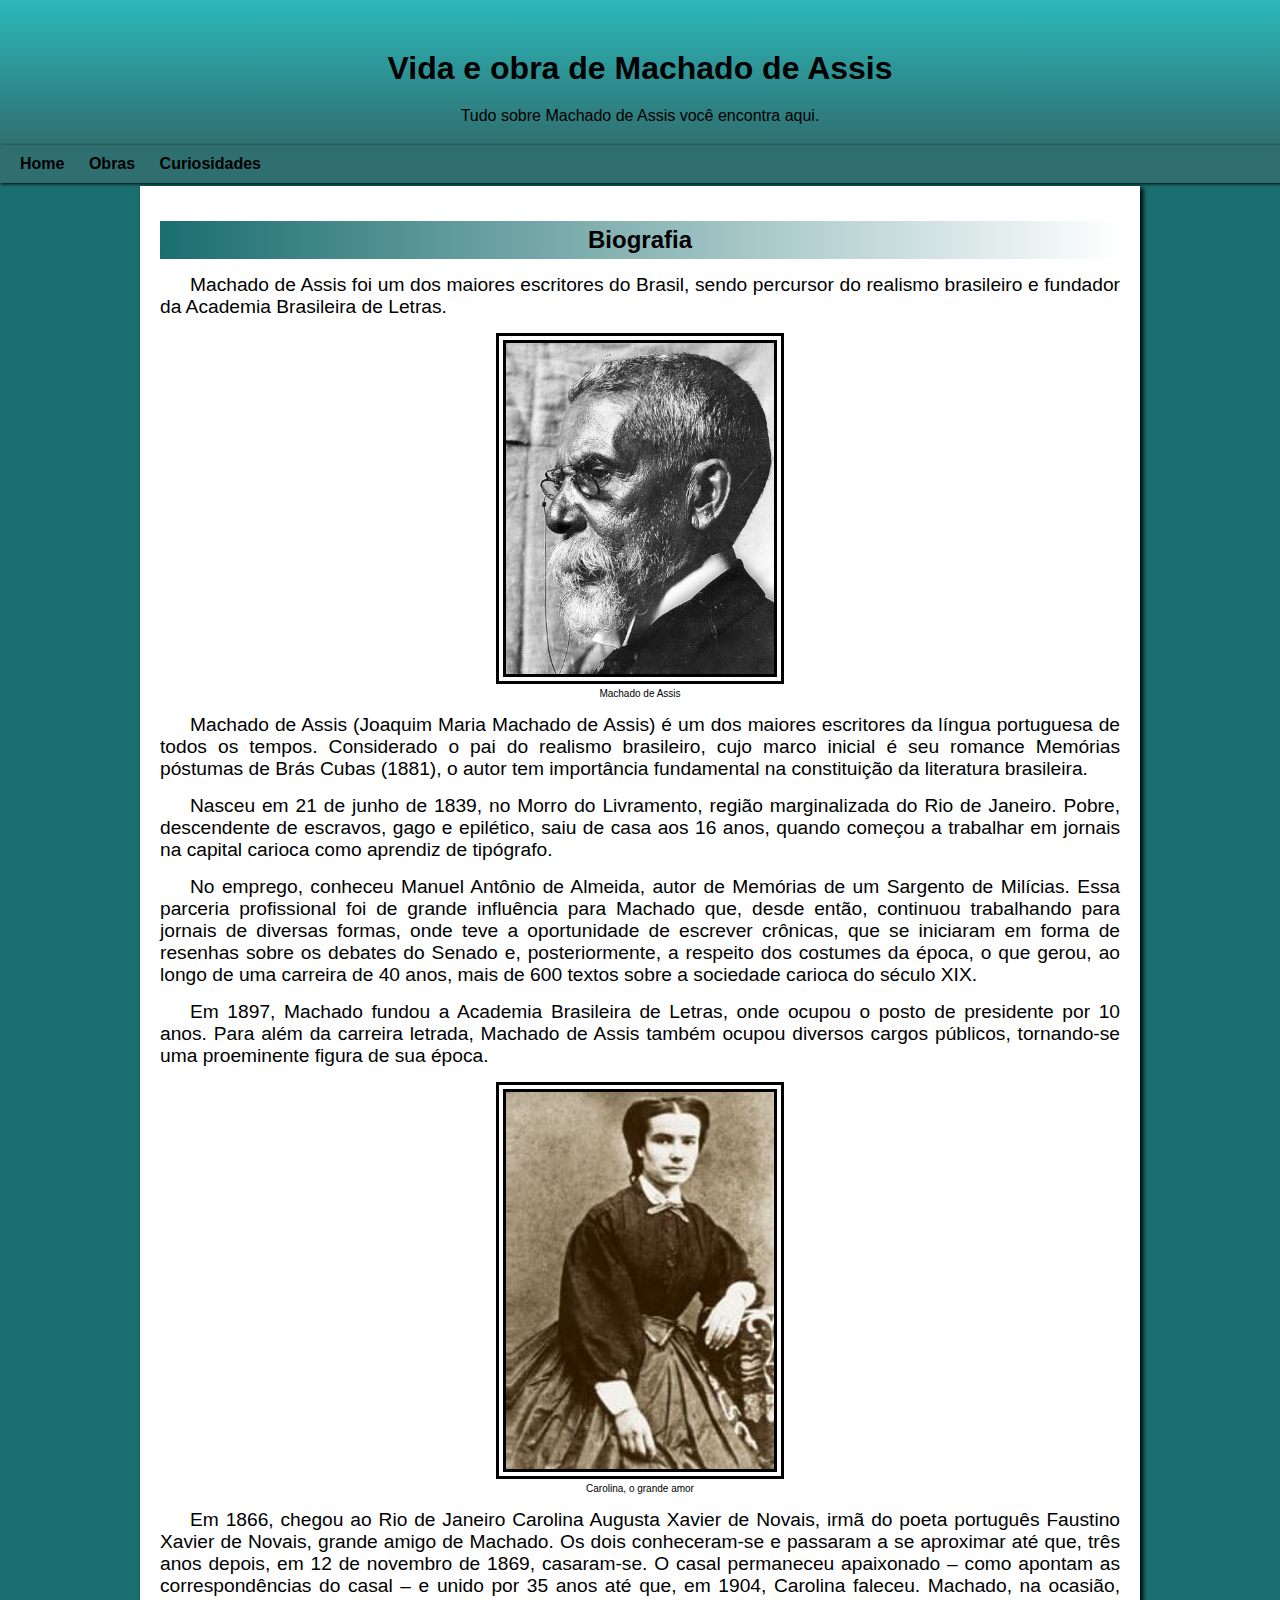
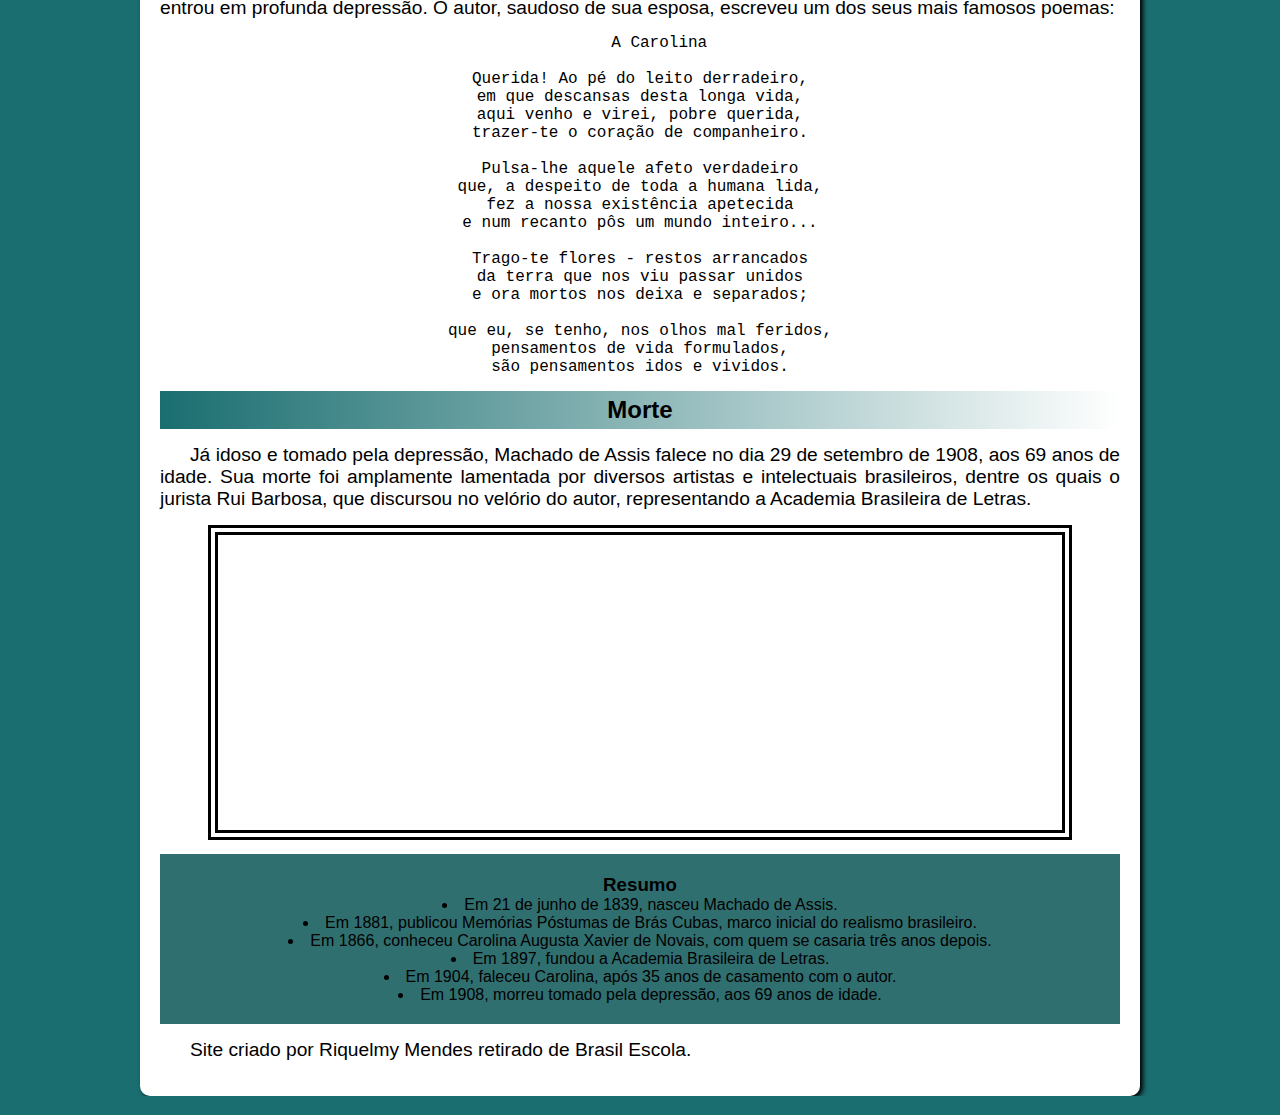
<file: index.html>
<!DOCTYPE html>
<html lang="pt-br">

<head>
    <meta charset="UTF-8">
    <meta name="viewport" content="width=device-width, initial-scale=1.0">
    <link rel="shortcut icon" href="images/favicon.ico" type="image/x-icon">
    <link rel="stylesheet" href="css/estilo.css">
    <title>Machado de Assis</title>
</head>

<body>
    <header><!-- Cabeçalho da página  -->
        <h1>Vida e obra de Machado de Assis</h1>
        <p>Tudo sobre Machado de Assis você encontra aqui.</p>
    </header>
    <nav><!--Menu de navegação-->
        <a href="index.html">Home</a>
        <a href="obras.html">Obras</a>
        <a href="curiosidades.html"> Curiosidades</a>
    </nav>
    <main><!--Conteúdo principal-->
        <article><!--Tag para marcar artigo/texto-->
            <h2>Biografia</h2>

            <p>Machado de Assis foi um dos maiores escritores do Brasil, sendo percursor do realismo brasileiro e
                fundador da Academia Brasileira de Letras.</p>

            <figure>
                <img src="imagens/foto-machado.jpg" alt="Foto do escritor Machado de Assis">
                <figcaption>Machado de Assis</figcaption>
            </figure>

            <p>
                Machado de Assis (Joaquim Maria Machado de Assis) é um dos maiores escritores da língua portuguesa de
                todos
                os tempos. Considerado o pai do realismo brasileiro, cujo marco inicial é seu romance Memórias póstumas
                de
                Brás Cubas (1881), o autor tem importância fundamental na constituição da literatura brasileira.
            </p>

            <p>
                Nasceu em 21 de junho de 1839, no Morro do Livramento, região marginalizada do Rio de Janeiro. Pobre,
                descendente de escravos, gago e epilético, saiu de casa aos 16 anos, quando começou a trabalhar em
                jornais
                na capital carioca como aprendiz de tipógrafo.
            </p>

            <p>
                No emprego, conheceu Manuel Antônio de Almeida, autor de Memórias de um Sargento de Milícias. Essa
                parceria
                profissional foi de grande influência para Machado que, desde então, continuou trabalhando para jornais
                de
                diversas formas, onde teve a oportunidade de escrever crônicas, que se iniciaram em forma de resenhas
                sobre
                os debates do Senado e, posteriormente, a respeito dos costumes da época, o que gerou, ao longo de uma
                carreira de 40 anos, mais de 600 textos sobre a sociedade carioca do século XIX.
            </p>


            <p>
                Em 1897, Machado fundou a Academia Brasileira de Letras, onde ocupou o posto de presidente por 10 anos.
                Para
                além da carreira letrada, Machado de Assis também ocupou diversos cargos públicos, tornando-se uma
                proeminente figura de sua época.
            </p>


            <figure>
                <img src="imagens/foto-carolina-augusta.jpg" alt="Carolina, o grande amor">
                <figcaption>Carolina, o grande amor</figcaption>
            </figure>

            <p>Em 1866, chegou ao Rio de Janeiro Carolina Augusta Xavier de Novais, irmã do poeta português Faustino
                Xavier de Novais, grande amigo de Machado. Os dois conheceram-se e passaram a se aproximar até que, três
                anos depois, em 12 de novembro de 1869, casaram-se. O casal permaneceu apaixonado – como apontam as
                correspondências do casal – e unido por 35 anos até que, em 1904, Carolina faleceu. Machado, na ocasião,
                entrou em profunda depressão. O autor, saudoso de sua esposa, escreveu um dos seus mais famosos poemas:
            </p>

            <pre>
    A Carolina

Querida! Ao pé do leito derradeiro,
em que descansas desta longa vida,
aqui venho e virei, pobre querida,
trazer-te o coração de companheiro.

Pulsa-lhe aquele afeto verdadeiro
que, a despeito de toda a humana lida,
fez a nossa existência apetecida
e num recanto pôs um mundo inteiro...

Trago-te flores - restos arrancados
da terra que nos viu passar unidos
e ora mortos nos deixa e separados;

que eu, se tenho, nos olhos mal feridos,
pensamentos de vida formulados,
são pensamentos idos e vividos.
</pre>

            <h2>Morte</h2>
            <p>Já idoso e tomado pela depressão, Machado de Assis falece no dia 29 de setembro de 1908, aos 69 anos de
                idade. Sua morte foi amplamente lamentada por diversos artistas e intelectuais brasileiros, dentre os
                quais o jurista Rui Barbosa, que discursou no velório do autor, representando a Academia Brasileira de
                Letras.</p>

                <iframe width="560" height="315" src="https://www.youtube.com/embed/ycGtRZrs3Y0?si=yyjnesLnaQZfCNMh" title="YouTube video player" frameborder="0" allow="accelerometer; autoplay; clipboard-write; encrypted-media; gyroscope; picture-in-picture; web-share" referrerpolicy="strict-origin-when-cross-origin" allowfullscreen></iframe>
        </article>

        <aside>
            <h3>Resumo</h3>

            <ul>
                <li>Em 21 de junho de 1839, nasceu Machado de Assis.</li>
                <li>Em 1881, publicou Memórias Póstumas de Brás Cubas, marco inicial do realismo brasileiro.</li>
                <li>Em 1866, conheceu Carolina Augusta Xavier de Novais, com quem se casaria três anos depois.</li>
                <li>Em 1897, fundou a Academia Brasileira de Letras.</li>
                <li>Em 1904, faleceu Carolina, após 35 anos de casamento com o autor.</li>
                <li>Em 1908, morreu tomado pela depressão, aos 69 anos de idade.</li>
            </ul>
        </aside>

        <footer>
            <p>Site criado por Riquelmy Mendes retirado de Brasil Escola.</p>
        </footer>

    </main>
</body>

</html>
</file>
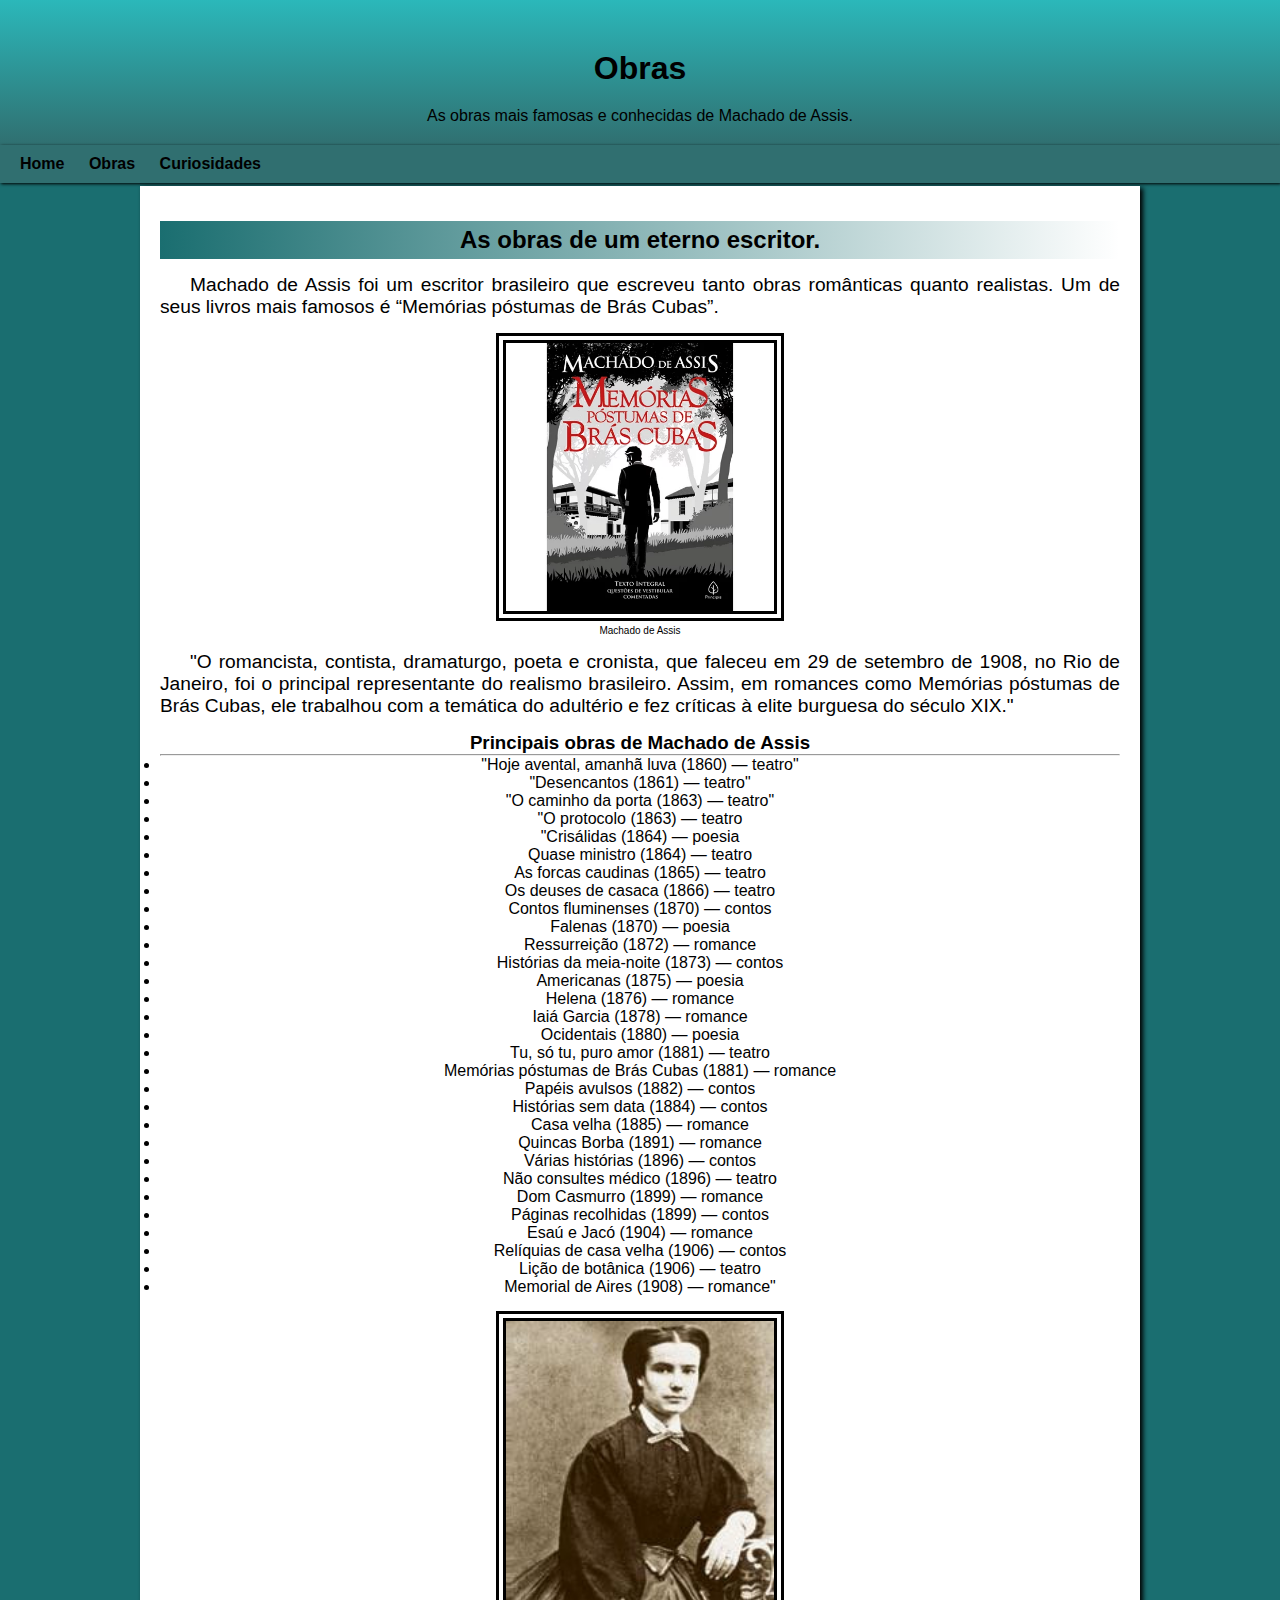
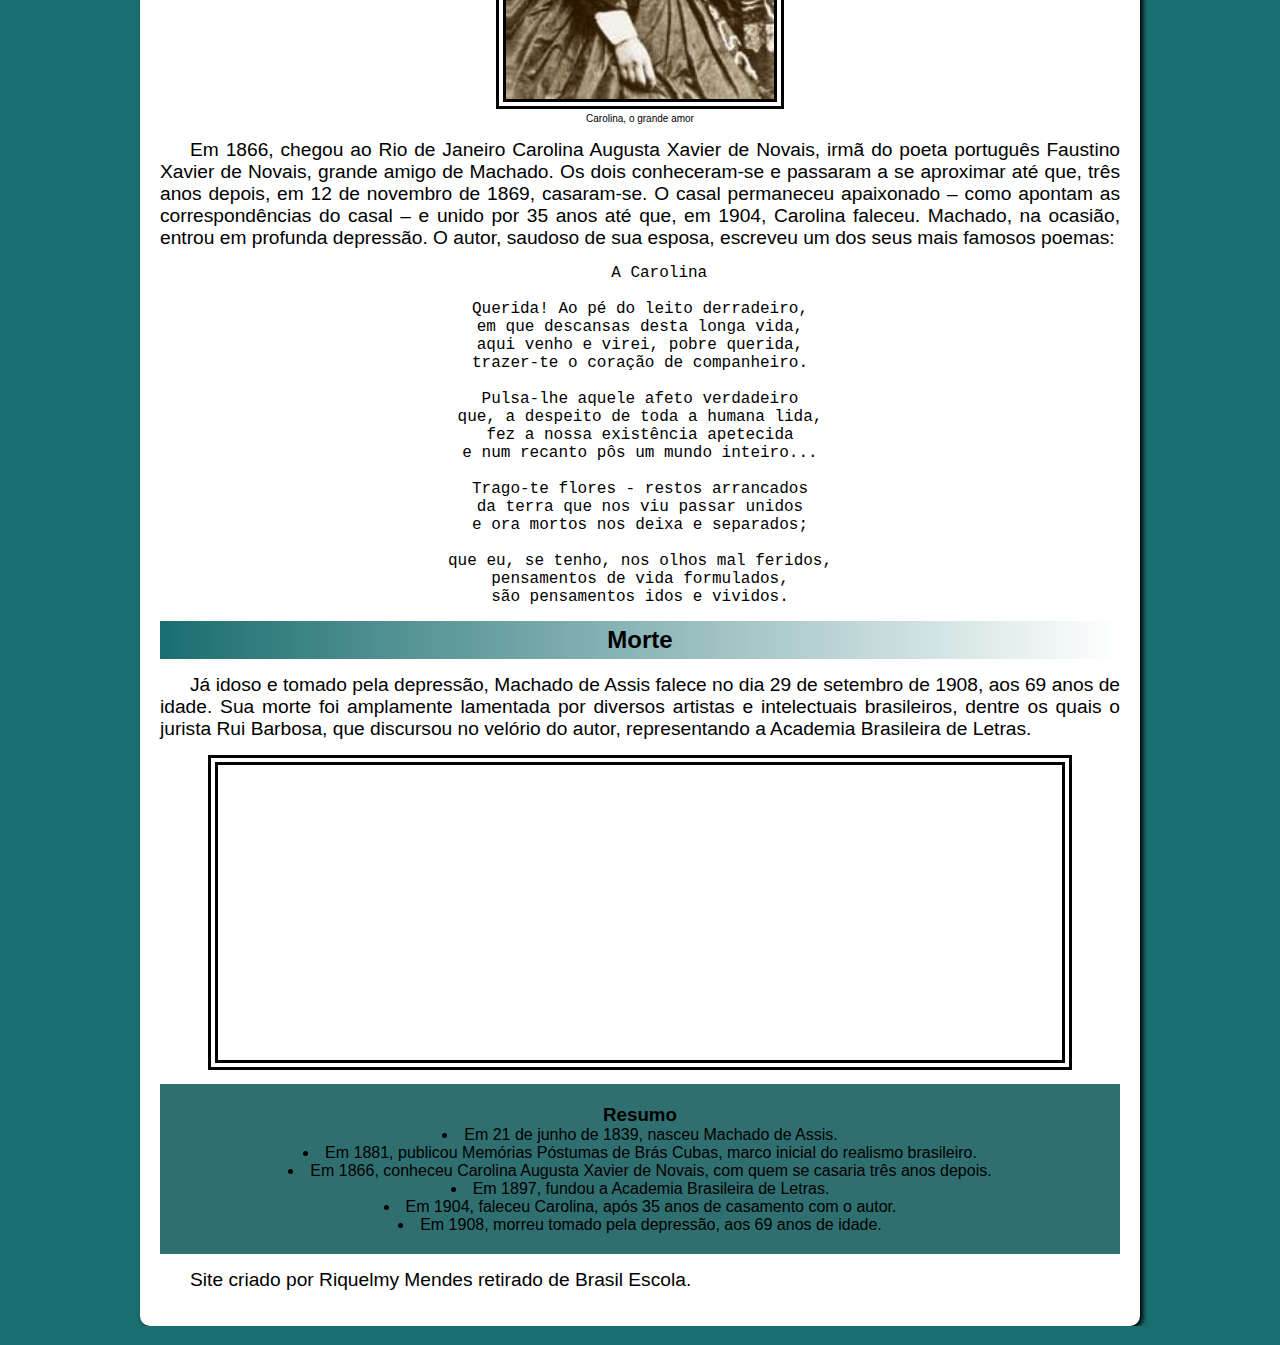
<file: obras.html>
<!DOCTYPE html>
<html lang="pt-br">

<head>
    <meta charset="UTF-8">
    <meta name="viewport" content="width=device-width, initial-scale=1.0">
    <link rel="shortcut icon" href="images/favicon.ico" type="image/x-icon">
    <link rel="stylesheet" href="css/estilo.css">
    <title>Machado de Assis</title>
</head>

<body>
    <header><!-- Cabeçalho da página  -->
        <h1>Obras</h1>
        <p>As obras mais famosas e conhecidas de Machado de Assis.</p>
    </header>
    <nav><!--Menu de navegação-->
        <a href="index.html">Home</a>
        <a href="obras.html">Obras</a>
        <a href="curiosidades.html"> Curiosidades</a>
    </nav>
    <main><!--Conteúdo principal-->
        <article><!--Tag para marcar artigo/texto-->
            <h2>As obras de um eterno escritor.</h2>

            <p>Machado de Assis foi um escritor brasileiro que escreveu tanto obras românticas
             quanto realistas. Um de seus livros mais famosos é “Memórias póstumas de Brás Cubas”.</p>

            <figure>
                <img src="imagens/257997.webp" alt="Foto do escritor Machado de Assis">
                <figcaption>Machado de Assis</figcaption>
            </figure>

            <p>"O romancista, contista, dramaturgo, poeta e cronista, que faleceu em 29 de setembro de 1908, no Rio de Janeiro, 
                foi o principal representante do realismo brasileiro. Assim, em romances como Memórias póstumas de Brás Cubas, 
                ele trabalhou com a temática do adultério e fez críticas à elite burguesa do século XIX."
            </p>

            <h3>Principais obras de Machado de Assis</h3> <hr>

            <ul>
                <li>"Hoje avental, amanhã luva (1860) — teatro"</li>
                <li>"Desencantos (1861) — teatro"</li>
                <li>"O caminho da porta (1863) — teatro"</li>
                <li>"O protocolo (1863) — teatro</li>
                <li>"Crisálidas (1864) — poesia</li>
                <li> Quase ministro (1864) — teatro</li>
                <li>As forcas caudinas (1865) — teatro</li>
                <li>Os deuses de casaca (1866) — teatro</li>
                <li> Contos fluminenses (1870) — contos
                <li> Falenas (1870) — poesia</li>
                <li>Ressurreição (1872) — romance</li>
                <li>Histórias da meia-noite (1873) — contos</li>
                <li>Americanas (1875) — poesia</li>
                <li>Helena (1876) — romance</li>
                <li>Iaiá Garcia (1878) — romance</li>
                <li>Ocidentais (1880) — poesia</li>
                <li>Tu, só tu, puro amor (1881) — teatro</li>
                <li> Memórias póstumas de Brás Cubas (1881) — romance</li>
                <li>Papéis avulsos (1882) — contos</li>
                <li>Histórias sem data (1884) — contos</li>
                <li>Casa velha (1885) — romance</li>
                <li>Quincas Borba (1891) — romance</li>
                <li>Várias histórias (1896) — contos</li>
                <li>Não consultes médico (1896) — teatro</li>
                <li>Dom Casmurro (1899) — romance</li>
                <li>Páginas recolhidas (1899) — contos</li>
                <li>Esaú e Jacó (1904) — romance</li>
                <li>Relíquias de casa velha (1906) — contos</li>
                <li>Lição de botânica (1906) — teatro</li>
                <li>Memorial de Aires (1908) — romance"</li>
            </ul>


            <p></p>


            <figure>
                <img src="imagens/foto-carolina-augusta.jpg" alt="Carolina, o grande amor">
                <figcaption>Carolina, o grande amor</figcaption>
            </figure>

            <p>Em 1866, chegou ao Rio de Janeiro Carolina Augusta Xavier de Novais, irmã do poeta português Faustino
                Xavier de Novais, grande amigo de Machado. Os dois conheceram-se e passaram a se aproximar até que, três
                anos depois, em 12 de novembro de 1869, casaram-se. O casal permaneceu apaixonado – como apontam as
                correspondências do casal – e unido por 35 anos até que, em 1904, Carolina faleceu. Machado, na ocasião,
                entrou em profunda depressão. O autor, saudoso de sua esposa, escreveu um dos seus mais famosos poemas:
            </p>

            <pre>
    A Carolina

Querida! Ao pé do leito derradeiro,
em que descansas desta longa vida,
aqui venho e virei, pobre querida,
trazer-te o coração de companheiro.

Pulsa-lhe aquele afeto verdadeiro
que, a despeito de toda a humana lida,
fez a nossa existência apetecida
e num recanto pôs um mundo inteiro...

Trago-te flores - restos arrancados
da terra que nos viu passar unidos
e ora mortos nos deixa e separados;

que eu, se tenho, nos olhos mal feridos,
pensamentos de vida formulados,
são pensamentos idos e vividos.
</pre>

            <h2>Morte</h2>
            <p>Já idoso e tomado pela depressão, Machado de Assis falece no dia 29 de setembro de 1908, aos 69 anos de
                idade. Sua morte foi amplamente lamentada por diversos artistas e intelectuais brasileiros, dentre os
                quais o jurista Rui Barbosa, que discursou no velório do autor, representando a Academia Brasileira de
                Letras.</p>

                <iframe width="560" height="315" src="https://www.youtube.com/embed/ycGtRZrs3Y0?si=yyjnesLnaQZfCNMh" title="YouTube video player" frameborder="0" allow="accelerometer; autoplay; clipboard-write; encrypted-media; gyroscope; picture-in-picture; web-share" referrerpolicy="strict-origin-when-cross-origin" allowfullscreen></iframe>
        </article>

        <aside>
            <h3>Resumo</h3>

            <ul>
                <li>Em 21 de junho de 1839, nasceu Machado de Assis.</li>
                <li>Em 1881, publicou Memórias Póstumas de Brás Cubas, marco inicial do realismo brasileiro.</li>
                <li>Em 1866, conheceu Carolina Augusta Xavier de Novais, com quem se casaria três anos depois.</li>
                <li>Em 1897, fundou a Academia Brasileira de Letras.</li>
                <li>Em 1904, faleceu Carolina, após 35 anos de casamento com o autor.</li>
                <li>Em 1908, morreu tomado pela depressão, aos 69 anos de idade.</li>
            </ul>
        </aside>

        <footer>
            <p>Site criado por Riquelmy Mendes retirado de Brasil Escola.</p>
        </footer>

    </main>
</body>

</html>
</file>
<file: css/estilo.css>
@charset "UTF-8";

/*Variáveis são espaços na memória que vão armazenar alguma coisa*/

:root{
    --cor1: #1A6E70;
    --cor2: #7feef0;
    --cor3: #37eaed;
    --cor4: #306f70;
    --cor5: #2bb8ba;
    --preto: #000000;
    --branco: #ffffff;
}

*{
    margin: 0;
    padding: 0;
    box-sizing: border-box;
}

/*tag, #id, .class */

body{
    background-color: var(--cor1);
    font-family: sans-serif;
}

header{
    background-image: linear-gradient(to top, var(--cor4), var(--cor5));/*direção do gradiente, corInicial, corTerminal*/
    min-height: 130px;/*altura mínima*/
    text-align: center;
    padding-top: 50px;/*Espaço dentro da caixa de 50px para cima*/
    padding-bottom: 20px;
}

header > h1{
    color: var(--preto);
    font-weight: 900;/*100 a 900, ligther, bold, bolder*/
    margin-bottom: 20px;/*Espaçamento fora da 'caixa'*/
}

header > p{
    color: var(--preto);
   
}

nav{
    background-color: var(--cor4);
    padding: 10px;
    box-shadow: 1px 1px 3px var(--preto);/*(x, y, extensão, cor*/
    
}

nav > a{
  color: #000;
  padding: 10px;
  text-decoration: none;/*none, solid, dotted, dashed*/
  font-weight: bold;
  border-radius: 3px;/*Arredondamento das bordas*/
  transition-duration: 0.5s;/*Duração da transição para o outro estado*/
}

nav > a:hover{/*pseudo-classe - adiciona um estado especial ao elemento*/
    background-color: var(--cor3);
}

main{
    background-color: #fff;
    color: #000;
    min-width: 320px; /*Largura mínima*/
    max-width: 1000px; /*LArgura máxima*/
    margin: auto;/*Utilizado nesse contexto para centralizar*/
    margin-top: 3px;
    padding: 20px;/*espaço dentro da caixa do elemento*/
    border-bottom-left-radius: 10px;
    border-bottom-right-radius: 10px;
    text-align: center;/*Alinhamento de texto - center, left, right, justify*/
    box-shadow: 3px 2px 5px 0px;/*Sombra de caixa*/

}

main h2{
    background-image: linear-gradient(to right, var(--cor1), transparent);/*(a direção, a cor que começa, a cor que termina)*/
    padding: 5px 0;
    margin-bottom: 15px;
    margin-top: 15px;
}

main p{
    font-size: 1.2rem;
    text-align: justify;
    text-indent: 30px;/*Espaçamento de primeira linha de parágrafo*/
    margin: 15px 0;
}

main img{
    width: 30%;
    border: 10px double #000;/*border: espessura estilo cor*/
}

iframe{
    width: 90%;
    border: 10px double #000;
    margin-bottom: 10px;

}

pre{
    font-size: 16px;
    
}

figcaption{
    font-size: 10px;
}

aside{
    background-color: var(--cor4);
    padding: 20px 0;
}

aside > ul{
    list-style-position: inside;/*Posição do marcador da lista*/
}
</file>
